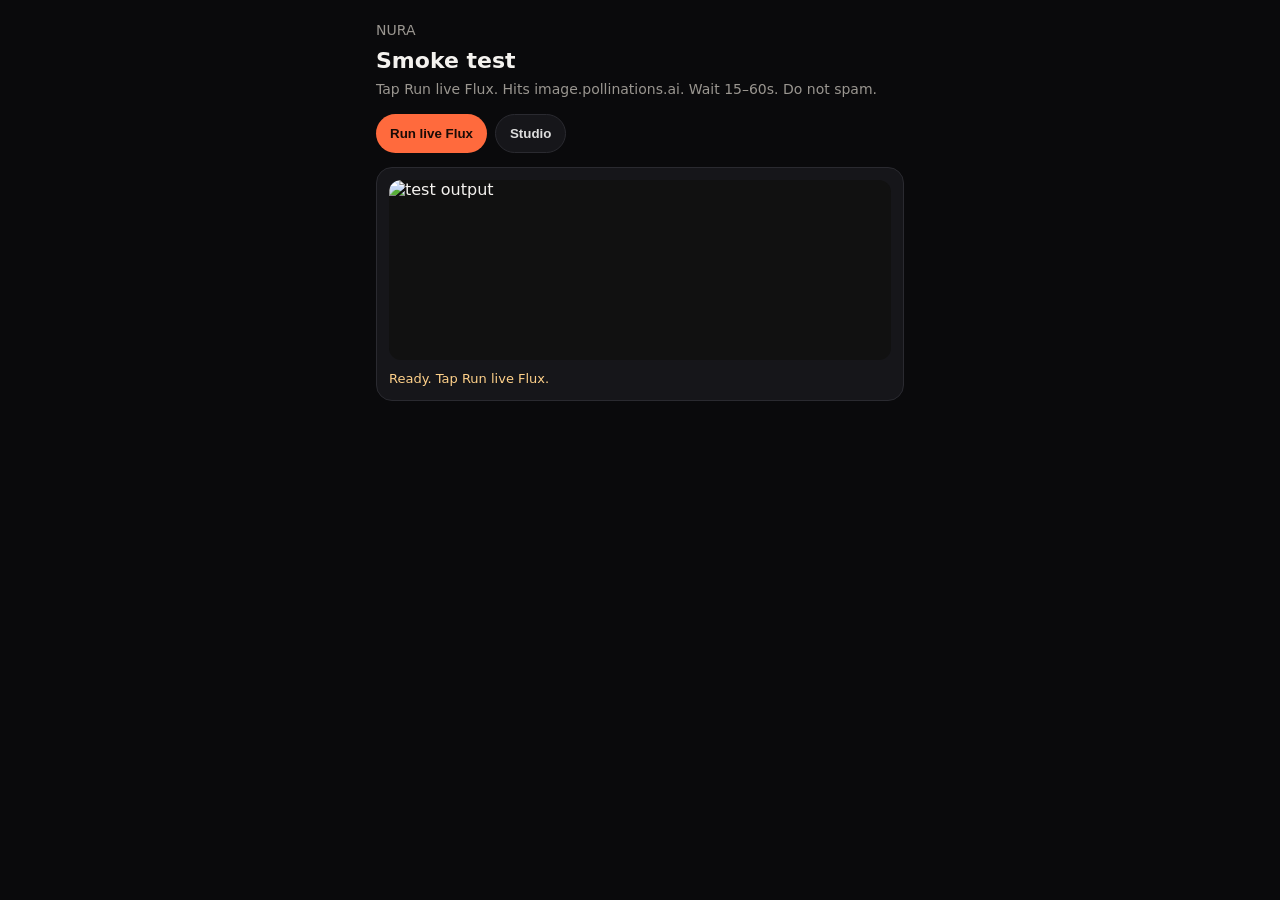
<file: test.html>
<!DOCTYPE html>
<html lang="en">
<head>
  <meta charset="UTF-8" />
  <meta name="viewport" content="width=device-width, initial-scale=1, viewport-fit=cover" />
  <title>NURA · smoke test</title>
  <style>
    :root{--bg:#0a0a0c;--card:#16161a;--line:#2a2a30;--text:#f4f2ef;--mute:#9a9690;--coral:#ff6a3d;--ok:#8dffb0;--bad:#ff7b7b}
    *{box-sizing:border-box;margin:0;padding:0}
    body{background:var(--bg);color:var(--text);font-family:Inter,system-ui,sans-serif;padding:20px 16px 48px;max-width:560px;margin:0 auto}
    h1{font-size:22px;margin:8px 0 6px}
    p{color:var(--mute);line-height:1.45;font-size:14px}
    .row{display:flex;gap:8px;flex-wrap:wrap;margin:14px 0}
    button{border:0;border-radius:999px;padding:11px 14px;font-weight:700;cursor:pointer}
    .solid{background:var(--coral);color:#1a0b06}
    .ghost{background:#16161a;color:#ddd;border:1px solid var(--line)}
    .card{background:var(--card);border:1px solid var(--line);border-radius:16px;padding:12px;margin-top:12px}
    img{width:100%;border-radius:12px;background:#111;min-height:180px;object-fit:cover;display:block}
    #status{font-size:13px;margin-top:10px;white-space:pre-wrap;word-break:break-word}
    .ok{color:var(--ok)} .bad{color:var(--bad)} .wait{color:#ffd18a}
    code{font-size:11px;color:#cfc8c0}
  </style>
</head>
<body>
  <p>NURA</p>
  <h1>Smoke test</h1>
  <p>Tap Run live Flux. Hits image.pollinations.ai. Wait 15–60s. Do not spam.</p>
  <div class="row">
    <button class="solid" id="live">Run live Flux</button>
    <button class="ghost" onclick="location.href='index.html'">Studio</button>
  </div>
  <div class="card">
    <img id="out" alt="test output" />
    <p id="status" class="wait">Ready. Tap Run live Flux.</p>
  </div>
  <p style="margin-top:14px"><code id="url"></code></p>
<script>
const PROMPT = "photoreal white ceramic cup on light oak table, window light, no people, no text";
function url(){
  const qs = new URLSearchParams({model:"flux", width:"512", height:"640", seed:"7", nologo:"true", safe:"true", private:"true"});
  return "https://image.pollinations.ai/prompt/" + encodeURIComponent(PROMPT) + "?" + qs.toString();
}
const out = document.getElementById("out");
const status = document.getElementById("status");
const urlEl = document.getElementById("url");
function set(cls, msg){ status.className = cls; status.textContent = msg; }
document.getElementById("live").onclick = ()=>{
  const u = url() + "&ts=" + Date.now();
  urlEl.textContent = u;
  set("wait", "RUNNING · image.pollinations.ai … 15–60s");
  const started = Date.now();
  const img = new Image();
  const t = setTimeout(()=>{ img.src=""; set("bad", "FAIL · timeout 90s."); }, 90000);
  img.onload = ()=>{ clearTimeout(t); out.src = u; set("ok", "PASS · live Flux in "+((Date.now()-started)/1000).toFixed(1)+"s\n"+img.naturalWidth+"×"+img.naturalHeight); };
  img.onerror = ()=>{ clearTimeout(t); set("bad", "FAIL · 429 or provider error. Wait 30s."); };
  img.src = u;
};
</script>
</body>
</html>
</file>
